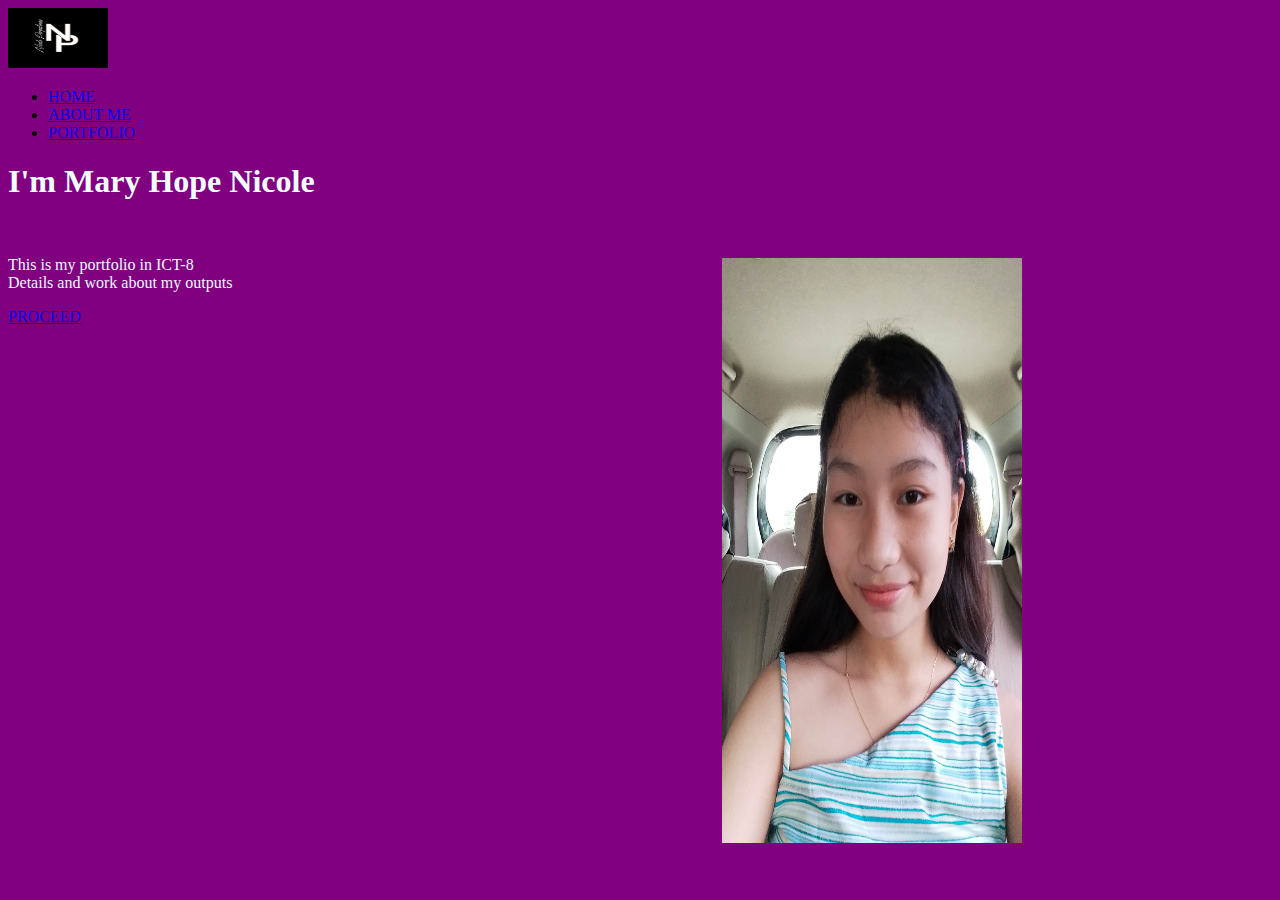
<file: index.html>
<!DOCTYPE html>
<html>
<head>
        <meta charset="UTF-8">
        <meta http-equiv="X-UA-Compatible" content="IE=edge">
        <meta name="viewport" content="width=device-width, intitial-scale=1.0">
        <title> PORTFOLIO</title>
        <link rel="stylesheet" href="C:\Users\User\OneDrive\Documents\styles.css">
</head>
<body style="background-color: purple">
        <div class="hero">
                <nav>
                    <img src="n.png" class="logo" width="100px" height="60px">
                    <ul>
                    <li><a href="index.html">HOME</a></li>    
                    <li><a href="ABOUT.html">ABOUT ME</a></li>    
                    <li><a href="PORTFOLIO.html">PORTFOLIO</a></li>        
                    </ul>
                </nav>
                <div="right">
                        <img src="me with nature (blureffect2).jpg" style="float:right;margin-right: 250px; margin-top: 100px; width:300px; height: 65vh;">
                </div>
                <div class="detel">
                        <h1 style="color: azure;"> I'm Mary Hope<span> Nicole</span></h1>
                        <br>
                        <p style="color: aliceblue;">This is my portfolio in ICT-8
                        <br> Details and work about my outputs
                        </p> 
                <a href="PORTFOLIO.html">PROCEED</a>
                </div>
                
               
</body>
</html>
</file>
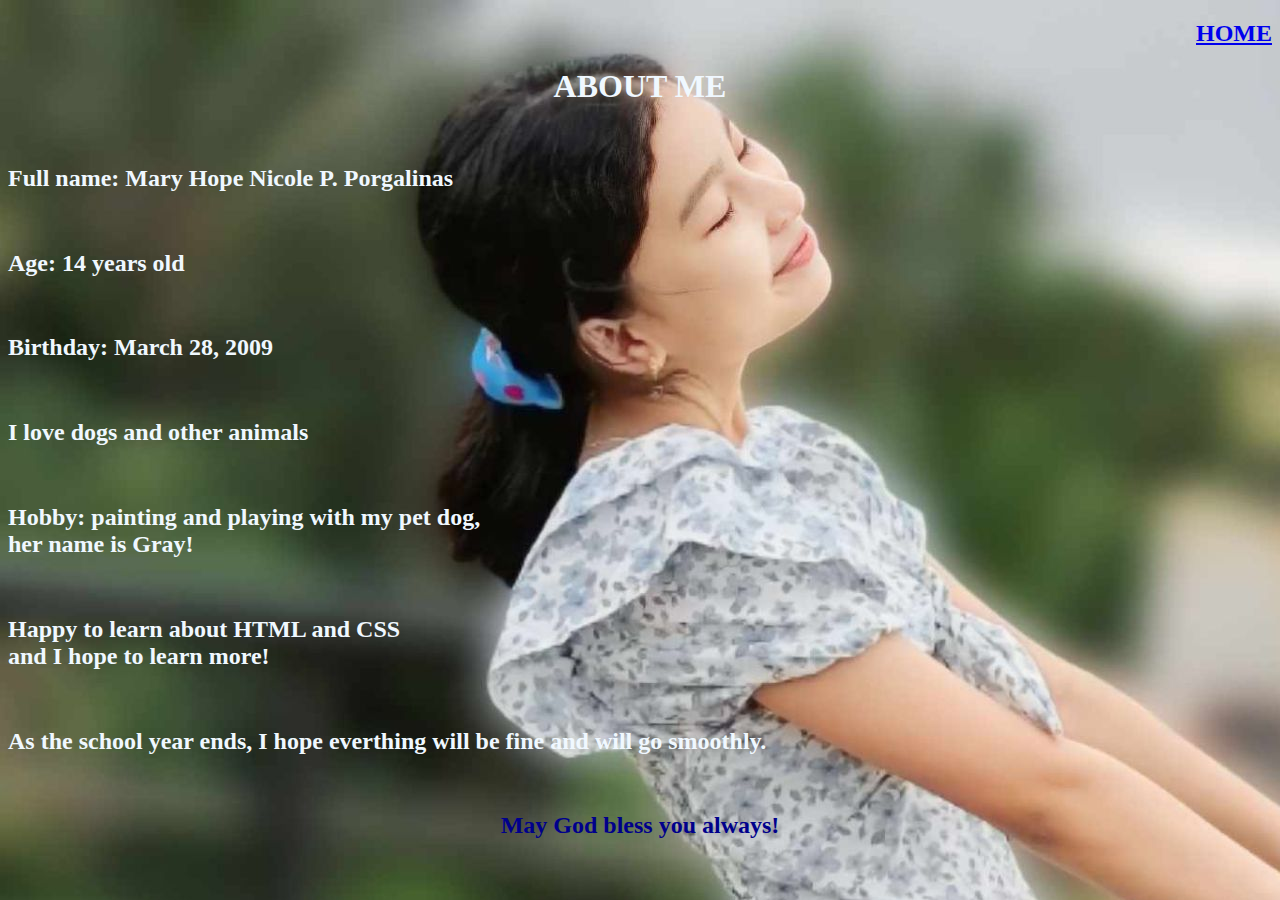
<file: ABOUT.html>
<!DOCTYPE html>
<html>
    <head></head>
<body style="font-family: Georgia, 'Times New Roman', Times, serif; text-align: left; color: aliceblue;" background="me with nature (blur2).jpg">
    <h2 style="text-align: right;"> <a href="index.html"> HOME </a></h2>
    <h1 style="text-align: center;">ABOUT ME</h1>
    <br>
    <h2>Full name: Mary Hope Nicole P. Porgalinas</h2>
    <br>
    <h2>Age: 14 years old</h2>
    <br>
    <h2>Birthday: March 28, 2009</h2>
    <br>
    <h2>I love dogs and other animals</h2>
    <br>
    <h2>Hobby: painting and playing with my pet dog, 
        <br> her name is Gray!</h2>
    <br>
    <h2>Happy to learn about HTML and CSS
        <br> and I hope to learn more!</h2>
    <br>
    <h2>As the school year ends, I hope everthing will be fine and will go smoothly.</h2>
    <br>
    <h2 style="text-align: center; color: darkblue;"> May God bless you always!</h2>

</body>
</html>
</file>
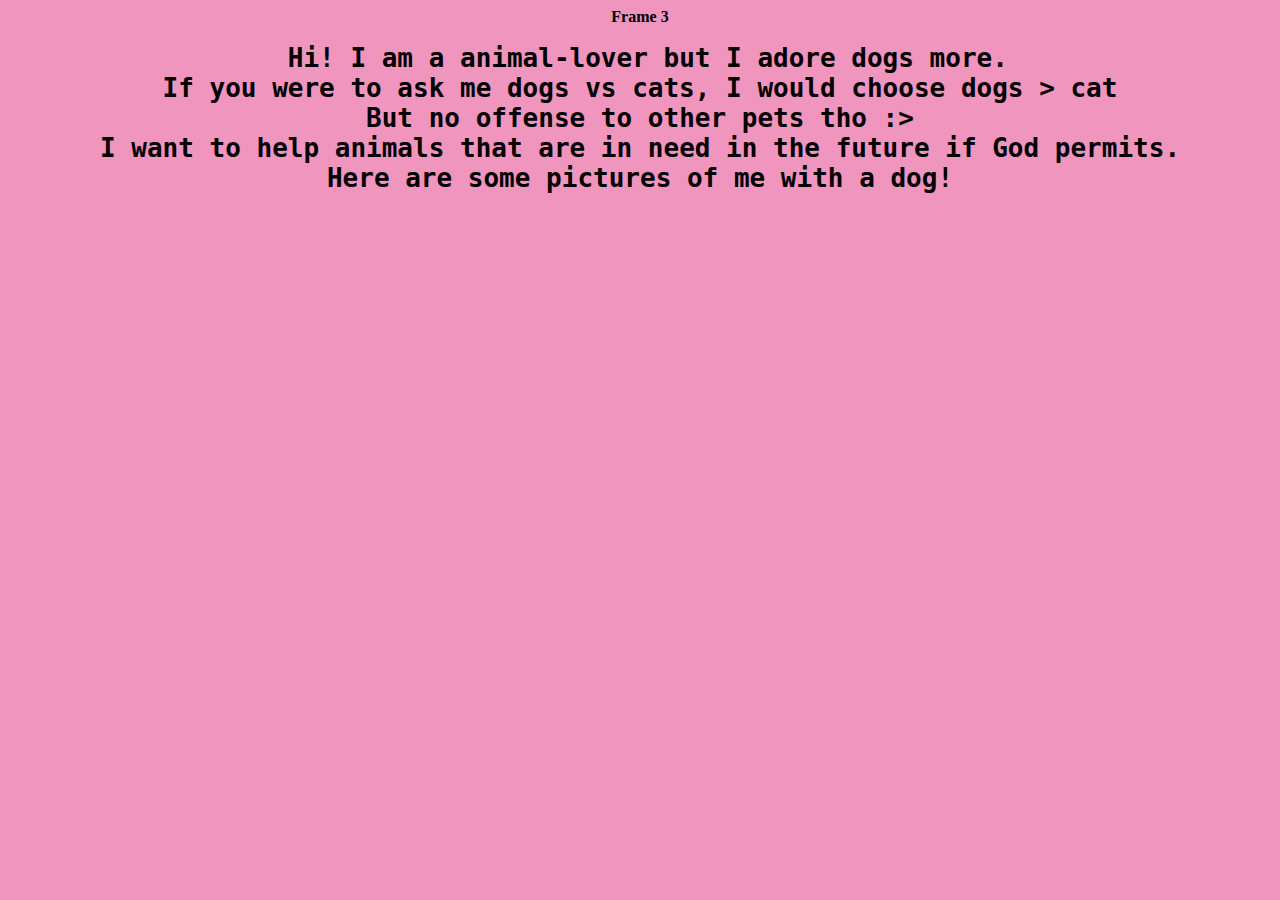
<file: Frame 3.html>
<html>
<head> <b> Frame 3 <b> </head>
<body style="background-color:#EF95BE; text-align:center; font-style:Courier New;">
<pre>
<h1> Hi! I am a animal-lover but I adore dogs more.
If you were to ask me dogs vs cats, I would choose dogs > cat
But no offense to other pets tho :>
I want to help animals that are in need in the future if God permits.
Here are some pictures of me with a dog!
</h1>



</body>
</html>
</file>
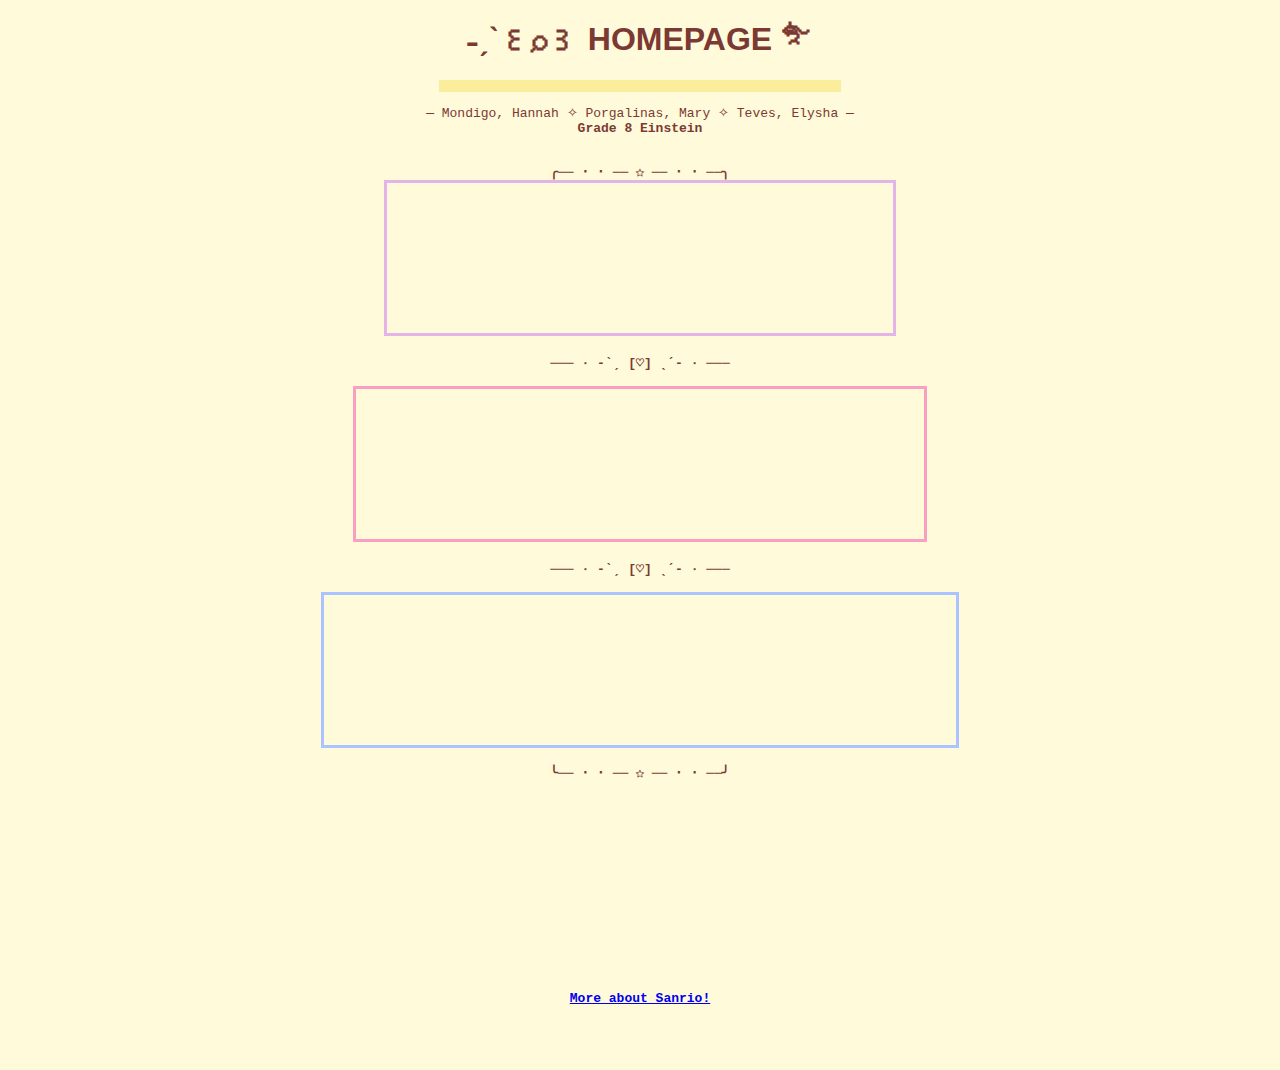
<file: iframe (1).html>
<!DOCTYPE html>
<html>
<body style="background-color:#FFFADA; font-family:Arial; text-align:center; color:#7b3933;">

<h1 style="color:#7b3933;"><b>˗ˏˋ꒰⌕꒱ HOMEPAGE ࿐ྂ</b></h1>
<hr size="12" width="400" color="#faed9b"><pre>
<p>— Mondigo, Hannah ✧ Porgalinas, Mary ✧ Teves, Elysha —
<b>Grade 8 Einstein<b></p>
╭── ⋅ ⋅ ── ✩ ── ⋅ ⋅ ──╮
<iframe src="C:\Users\User\Downloads\Hannahs-Contact.html"
title=”Hannah’s Information” height="100%" width="40%"
style="border:3px solid #e4b3e8;">
</iframe>

─── ∙ -ˋˏ [♡] ˎˊ- ∙ ───

<iframe src="C:\Users\User\Downloads\Nicoles-Contact.html"
title=”Nicole’s Information” height="100%" width="45%"
style="border:3px solid #FB9EC4;">
</iframe>

─── ∙ -ˋˏ [♡] ˎˊ- ∙ ───

<iframe src="C:\Users\User\Downloads\Elyshas-Contact.html"
title=”Elysha’s Information” height="100%" width="50%"
style="border:3px solid #abc4ff;">
</iframe>
<p>╰── ⋅ ⋅ ── ✩ ── ⋅ ⋅ ──╯</p>

<iframe src="C:\Users\User\Downloads\External.html"
name="iframe_a" height="150px" width="40%" title="Iframe Example" style="border:none;"></iframe>
<p><a href="https://en.wikipedia.org/wiki/Sanrio" target="iframe_a">More about Sanrio!</a></p>

</body>
</html>
</file>
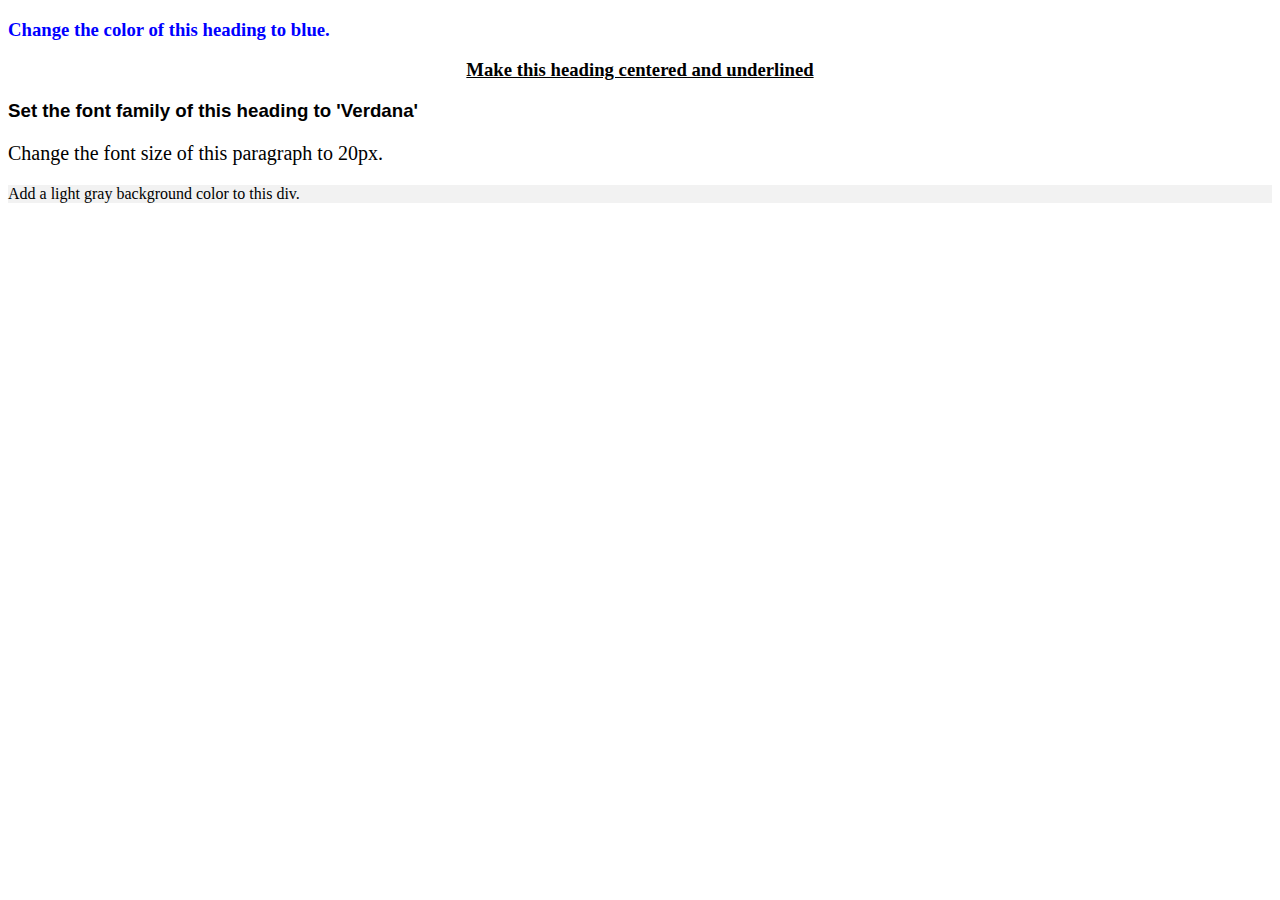
<file: Porgalinas_CSS (1).html>
<!DOCTYPE html>
<html>
<head>
<style>

#first{
    color: blue;
}
#second{
    text-align: center;
    text-decoration: underline;
}
#third{
    font-family: Verdana, sans-serif;
}
     


p {
  font-size: 20px;
}

div {background-color:#f2f2f2;
}
</style>
</head>

<h3 id="first">Change the color of this heading to blue. </h3>
<h3 id="second">Make this heading centered and underlined </h3>
<h3 id="third">Set the font family of this heading to 'Verdana'</h3>
<p>Change the font size of this paragraph to 20px.</p>
<div> Add a light gray background color to this div. </div>

</body>
</html>
</file>
